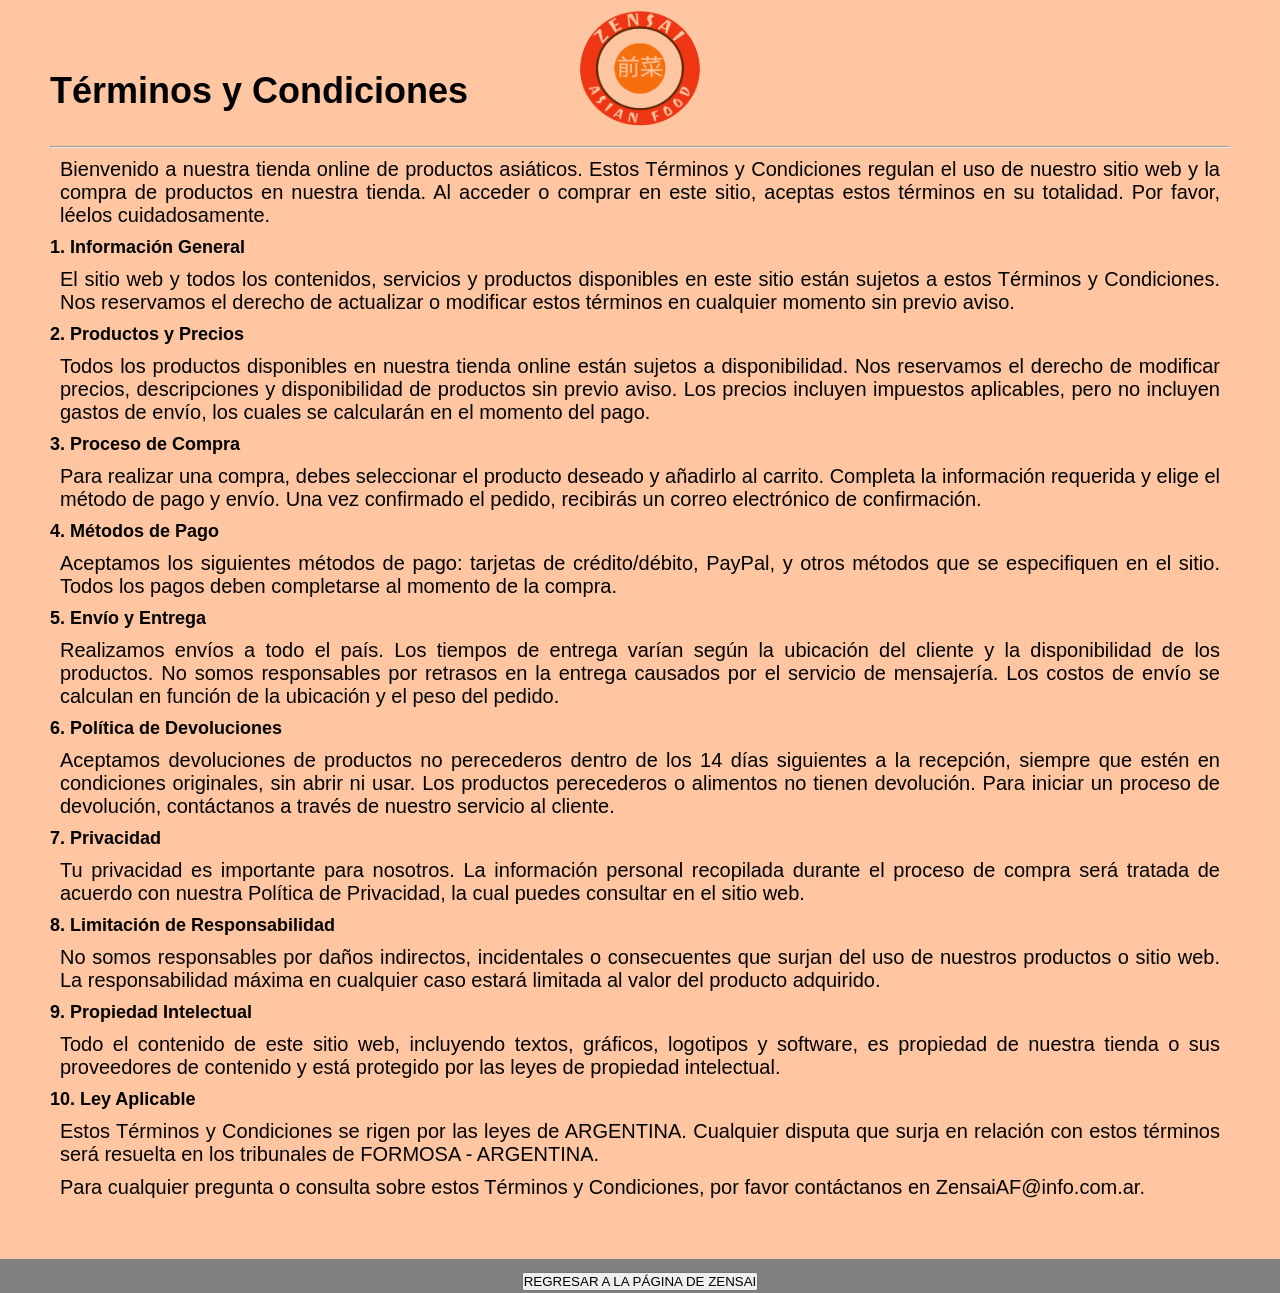
<file: ZensaiWeb/tyc.html>
<!DOCTYPE html>
<html lang="en">
    <head>
        <meta charset="UTF-8">
        <meta name="viewport" content="width=device-width, initial-scale=1.0">
        <title>TÉRMINOS Y CONDICIONES DE 'ZENSAI ASIAN FOOD'</title>
        <link rel="stylesheet" href="stylesheets.css">
    </head>
    <body class="tyc-fondo">
        
        <header class="tyc-header">
                    <div class="logo">
                        <a href="index.html"><img src="ZensaiLogoWeb@300x.png" alt="Zensai-Logo"></a>
                        
                    </div>
        </header>
        
        <main class="tyc-main">
            <div class="tyc-div">  
                <h2>Términos y Condiciones</h2><br>
                <hr class="tyc-hr">

                        <p>Bienvenido a nuestra tienda online de productos asiáticos. Estos Términos y Condiciones regulan el uso de nuestro sitio web y la compra de productos en nuestra tienda. Al acceder o comprar en este sitio, aceptas estos términos en su totalidad. Por favor, léelos cuidadosamente.</p>

                        <h3>1. Información General</h3>
                        <p>El sitio web y todos los contenidos, servicios y productos disponibles en este sitio están sujetos a estos Términos y Condiciones. Nos reservamos el derecho de actualizar o modificar estos términos en cualquier momento sin previo aviso.</p>

                        <h3>2. Productos y Precios</h3>
                        <p>Todos los productos disponibles en nuestra tienda online están sujetos a disponibilidad. Nos reservamos el derecho de modificar precios, descripciones y disponibilidad de productos sin previo aviso. Los precios incluyen impuestos aplicables, pero no incluyen gastos de envío, los cuales se calcularán en el momento del pago.</p>

                        <h3>3. Proceso de Compra</h3>
                        <p>Para realizar una compra, debes seleccionar el producto deseado y añadirlo al carrito. Completa la información requerida y elige el método de pago y envío. Una vez confirmado el pedido, recibirás un correo electrónico de confirmación.</p>

                        <h3>4. Métodos de Pago</h3>
                        <p>Aceptamos los siguientes métodos de pago: tarjetas de crédito/débito, PayPal, y otros métodos que se especifiquen en el sitio. Todos los pagos deben completarse al momento de la compra.</p>

                        <h3>5. Envío y Entrega</h3>
                        <p>Realizamos envíos a todo el país. Los tiempos de entrega varían según la ubicación del cliente y la disponibilidad de los productos. No somos responsables por retrasos en la entrega causados por el servicio de mensajería. Los costos de envío se calculan en función de la ubicación y el peso del pedido.</p>

                        <h3>6. Política de Devoluciones</h3>
                        <p>Aceptamos devoluciones de productos no perecederos dentro de los 14 días siguientes a la recepción, siempre que estén en condiciones originales, sin abrir ni usar. Los productos perecederos o alimentos no tienen devolución. Para iniciar un proceso de devolución, contáctanos a través de nuestro servicio al cliente.</p>

                        <h3>7. Privacidad</h3>
                        <p>Tu privacidad es importante para nosotros. La información personal recopilada durante el proceso de compra será tratada de acuerdo con nuestra Política de Privacidad, la cual puedes consultar en el sitio web.</p>

                        <h3>8. Limitación de Responsabilidad</h3>
                        <p>No somos responsables por daños indirectos, incidentales o consecuentes que surjan del uso de nuestros productos o sitio web. La responsabilidad máxima en cualquier caso estará limitada al valor del producto adquirido.</p>

                        <h3>9. Propiedad Intelectual</h3>
                        <p>Todo el contenido de este sitio web, incluyendo textos, gráficos, logotipos y software, es propiedad de nuestra tienda o sus proveedores de contenido y está protegido por las leyes de propiedad intelectual.</p>

                        <h3>10. Ley Aplicable</h3>
                        <p>Estos Términos y Condiciones se rigen por las leyes de ARGENTINA. Cualquier disputa que surja en relación con estos términos será resuelta en los tribunales de FORMOSA - ARGENTINA.</p>

                        <p>Para cualquier pregunta o consulta sobre estos Términos y Condiciones, por favor contáctanos en ZensaiAF@info.com.ar.</p>
            </div>
        </main>  
        <footer class="tyc-footer">
            <a href="index.html"><button class="tyc-buttom">REGRESAR A LA PÁGINA DE ZENSAI</button></a>
        </footer>
    </body>
</html>
</file>
<file: ZensaiWeb/stylesheets.css>
*{
    margin: 0;
    padding: 0;
    box-sizing: border-box; 
}

header{
    width: 100%;
    display: flex;
    background-color: rgba(255, 102, 0, 0.37);
}

/*===================================================================================*/
/* -------------------------------- TIPOGRAFÍA ------------------------------------- */
/*===================================================================================*/
.karla{
    font-family: "Karla", sans-serif;
    font-optical-sizing: auto;
    font-weight: 300;
    font-style: normal;
}

/*===================================================================================*/
/*------------------------------ ESTILOS DE HEADER --------------------------------- */
/*===================================================================================*/

body{
    display: flex;
    flex-direction: column;
    min-height: 100vh;
    font-family: "karla", sans-serif;
    font-size: 30px;
    font-style:normal;
    font-weight: lighter;
}


/*===================================================================================*/
/*---------------------------- FONDOS DE LAS SECCIONES ------------------------------*/
/*===================================================================================*/
.fondo-inicio{
    background-image: url(https://images.unsplash.com/photo-1630973432975-01a91e8f4311?q=80&w=1471&auto=format&fit=crop&ixlib=rb-4.0.3&ixid=M3wxMjA3fDB8MHxwaG90by1wYWdlfHx8fGVufDB8fHx8fA%3D%3D);
    background-size: cover;
}
.fondo-bebidas{
    background-image: url(https://images.unsplash.com/photo-1618450483934-db421d2e739c?q=80&w=1374&auto=format&fit=crop&ixlib=rb-4.0.3&ixid=M3wxMjA3fDB8MHxwaG90by1wYWdlfHx8fGVufDB8fHx8fA%3D%3D);
}
.fondo-instantaneas{
    background-image: url(https://images.unsplash.com/photo-1526318896980-cf78c088247c?q=80&w=1374&auto=format&fit=crop&ixlib=rb-4.0.3&ixid=M3wxMjA3fDB8MHxwaG90by1wYWdlfHx8fGVufDB8fHx8fA%3D%3D);
    background-size: cover;
}
.fondo-postres{
    background-image: url(https://images.unsplash.com/photo-1501747188-61c00b3d8ba0?q=80&w=1374&auto=format&fit=crop&ixlib=rb-4.0.3&ixid=M3wxMjA3fDB8MHxwaG90by1wYWdlfHx8fGVufDB8fHx8fA%3D%3D);
    background-repeat: no-repeat;
}
.fondo-especias{
    background-image: url(https://images.unsplash.com/photo-1643879397174-4f10ac503566?q=80&w=1374&auto=format&fit=crop&ixlib=rb-4.0.3&ixid=M3wxMjA3fDB8MHxwaG90by1wYWdlfHx8fGVufDB8fHx8fA%3D%3D);
}
.fondo-snacks{
    background-image: url(https://images.unsplash.com/photo-1586195831043-72f28861359d?q=80&w=1418&auto=format&fit=crop&ixlib=rb-4.0.3&ixid=M3wxMjA3fDB8MHxwaG90by1wYWdlfHx8fGVufDB8fHx8fA%3D%3D);
    background-size: cover;
}
.fondo-contacto{
    background-image: url(https://images.unsplash.com/photo-1585946494583-6afdd20ec23e?q=80&w=1336&auto=format&fit=crop&ixlib=rb-4.0.3&ixid=M3wxMjA3fDB8MHxwaG90by1wYWdlfHx8fGVufDB8fHx8fA%3D%3D);
    background-size: cover;
}
.fondo-nosotros{
    background-image: url(https://images.unsplash.com/photo-1621871908119-295c8ce5cee4?q=80&w=1374&auto=format&fit=crop&ixlib=rb-4.0.3&ixid=M3wxMjA3fDB8MHxwaG90by1wYWdlfHx8fGVufDB8fHx8fA%3D%3D);
}
.fondo-carrito{
    background-image: url(https://images.unsplash.com/photo-1681667144167-65255b2b9485?q=80&w=1470&auto=format&fit=crop&ixlib=rb-4.0.3&ixid=M3wxMjA3fDB8MHxwaG90by1wYWdlfHx8fGVufDB8fHx8fA%3D%3D);
    background-size: cover;
}



/*===================================================================================*/
/* --------------------------- ESTILOS CONTENEDOR DEL NAV ---------------------------*/
/*===================================================================================*/
.navbar {
    background-color: rgba(0, 0, 0, 0.5);
    color: rgb(255, 255, 255);
    margin: 35px;
    width: 100%;
    padding: 20px;
    display: block;
}

.nav-container { /* Contiene los links del Nav */
    display: flex;
    justify-content: space-between;
    align-items: center;
    position: relative;
}

/*===================================================================================*/
/* ------------------------ ESTILOS PARTE 1 y 2 DEL NAV -----------------------------*/
/*===================================================================================*/
.nav-part {
    display: flex;
    gap: 20px;
    align-items: center;
}

.nav-link {
    color: #fff;
    text-decoration: none;
    transition: background-color 0.3s ease;
}

.nav-link:hover {
    background-color: rgba(255, 0, 0, 0.5);
    border-radius: 5px;
}


/*===================================================================================*/
/* ------------------------ LOGO CIRCULAR CENTRADO --------------------------------- */
/*===================================================================================*/
.logo { /* caja circular que contiene al logo */
    position: absolute;
    left: 50%;
    transform: translateX(-50%) translateY(8%);
    
}

.logo img { /* Estilos de la imagen del logo */
    width: 120px;
    height: 120px;
    border-radius: 50%; /* Radio que forma el círculo */
}

.carrito-ico{
    width: 40px;
    height: 40px;
}


/*===================================================================================*/
/*------------------------------ MENÚ HAMBURGUESA -----------------------------------*/
/*===================================================================================*/
.menu-toggle {
    display: none;
    font-size: 30px;
    cursor: pointer;
}

.container{
    margin-top: 200px;
    margin-left: 80px;
    width: auto;
    height: auto;
    position: relative;
    align-content: center;
}


/*===================================================================================*/
/* -------------------------------- ESTILOS DEL MAIN ------------------------------- */
/*===================================================================================*/

main{
    width: 100%;
    min-height: 100vh;
    position: relative;
    padding: 50px;
    background-color: rgba(255, 102, 0, 0.37);
    display: flex;
    justify-content: space-between;
    align-items: flex-start;
    flex-direction: row;
}

h1{
    color: white;
    text-shadow: rgba(0, 0, 0);
    text-align: center;
}

.inicio-h2{
    font-size: 20px;
    font-weight: lighter;
    color: white;
    text-shadow: rgb(136, 1, 1);
    text-align:center;
}

h2{
    text-align: start;
    font-size: 25px;
    color: white;
    width: 100%;
    margin-top: 20px;
    height: auto;
    width: auto;
    text-shadow: 2px 3px 4px #000000bd;
}

h3{
    text-align: center;
    font-size: 35px;
    color: rgb(255, 255, 255);
    text-shadow: 2px 3px 4px #000000bd;
}

p{
    color: white;
    font-size: 20px;
    font-weight: lighter;
    width: auto;
    margin-left: 85px;
    margin-top: -30px;
    text-shadow: 2px 1px 1px #000;
}

.a-main{
    text-decoration: none;
}

.a-main:hover{
    font-weight: bold;
}

.PageContainer{
    min-height: 100dvh;
    display: grid;
    grid-template-rows: auto 1fr auto;

}


/*=====================================================================================*/
/*----------------------------- ESTILOS DE NOSOTROS Y CONTACTO ------------------------*/
/*=====================================================================================*/
.contacto-links, 
.Acerca-De{
    width: 50%;
    display: flex;
    flex-direction: column;
    align-content: flex-start;
}

.punto-de-encuentro, 
.ventas, 
.siguenos, 
.suscribete{
    display: flex;
    align-content: flex-start;
    margin-top: 20px;
}

.icono-nosotros{
    width: 50px;
    height: 50px;
    margin: 20px;
}

.Gmap{
    margin-left: 50px;
    margin-top: 50px;
    width: auto;
    height: auto;
}

.nosotros-mision-vision{
    text-align: justify;
}

.img-nosotros{
    width: 500px;
    height: 470px;
    margin: 50px;
    border-radius: 8px;
}


/*=====================================================================================*/
/*--------------------- ESTILOS DEL SCRIPT DEL TEXTO CIRCULAR -------------------------*/
/*=====================================================================================*/

.text{
	height: 200px;
	font-size: 20px;
	color: rgb(255, 255, 255);
    position: relative;
    display: inline-block;
    transform-origin: 0 50%;
    transform: rotate(0deg);
    animation: animate 10s linear infinite;
    transform-origin: 50% 50%; /*--- Ajusta el eje ---*/
}

@keyframes animate {
    from { transform: rotate(0deg); }
    to { transform: rotate(360deg); }
}

span {
    position: absolute;
	transform-origin: 0 100px;
}

.container{
    margin-top: 100px;
    margin-left: 25px;
    width: auto;
    height: auto;
    position: relative;
    align-content: center;
}

.element{
    float: inline-start;
    width: 150px;
    height: 150px;
    align-content: center;
    font-size: 4em;
    background-color: rgba(255, 0, 0, 65%);
    opacity: 0.80;
    margin: 35px;
    border-radius: 50%;
    
}

.element:hover{
    border: solid 3px rgba(255, 0, 0, 50%);
    margin: 15px;
    opacity: 0.90;
    background-color: rgba(255, 0, 0, 50%);
}

.bebidas, .comida-instantanea, 
.postres, .especias, .snacks{
    float: inline-start;
    width: 150px;
    height: 150px;
    align-content: center;
    font-size: 4em;
    border-radius: 50%;
}

.h3-inicio{
    font-size: 25px;
    color: ghostwhite;
}

.pos-bebidas{
    position: absolute;
    left: 110px;
    top: 10px;
}

.pos-instantaneas{
    position: absolute;
    left: 330px;
    top: 10px;
}

.pos-postres{
    position: absolute;
    left: 550px;
    top: 10px;
}

.pos-especias{
    position: absolute;
    left: 770px;
    top: 6px;
}

.pos-snacks{
    position: absolute;
    left: 990px;
    top: 6px;
}


/*===================================================================================*/
/* ---------------------------- ESTILOS DEL REGISTRO Y LOGIN ----------------------- */
/*===================================================================================*/
.fondo-body-reg,
.fondo-body-log{
    background-image: url(https://images.unsplash.com/photo-1488900128323-21503983a07e?q=80&w=1374&auto=format&fit=crop&ixlib=rb-4.0.3&ixid=M3wxMjA3fDB8MHxwaG90by1wYWdlfHx8fGVufDB8fHx8fA%3D%3D);
    display: flex;
    flex-direction: column;
    min-height: 100vh;
    background-size: cover;
    font-family: "karla", sans-serif;
    font-size: 30px;
    font-style:normal;
    font-weight: lighter;
}

.container-register{
    display: flex;
    justify-content: center;
    align-items: center;
}

.container-reg, .container-log{
        margin-top: 50px;
        margin-bottom: 150px;
        position: relative;
        align-content: center;
        display: flex;
}

.register-main, .login-main{
        width: 100%;
        min-height: 100vh;
        position: relative;
        padding: 20px;
        background-color: rgba(255, 102, 0, 0.37);
        display: flex;
        justify-content: center;
}

.form-register, .form-login {
    background-image: url(https://images.unsplash.com/photo-1635355347994-b79177b77e5c?q=80&w=1374&auto=format&fit=crop&ixlib=rb-4.0.3&ixid=M3wxMjA3fDB8MHxwaG90by1wYWdlfHx8fGVufDB8fHx8fA%3D%3D);
    background-size: cover;
    padding: 20px;
    border-radius: 10px;
    box-shadow: 0 1px 10px rgba(255, 1, 120, 0.692);
}

.form-register h2, .form-login h2 {
    margin-bottom: 20px;
    font-size: 24px;
    text-align: center;
}
.register-label, .login-label{
    color: white;
    text-shadow: 1px 1px 1px rgb(141, 0, 122);
    font-weight: bold;
}

.form-register label, .form-login label {
    display: block;
    font-size: 14px;
    margin-bottom: 5px;
}

.form-register input[type="text"],
.form-register input[type="email"],
.form-register input[type="password"],
.form-login input[type="email"],
.form-login input[type="password"] {
    width: 100%;
    padding: 10px;
    margin-bottom: 15px;
    border: 1px solid #ccc;
    border-radius: 5px;
    font-size: 16px;
}

.form-register input[type="checkbox"],
.form-login input[type="checkbox"] {
    margin-right: 10px;
}

.form-register .submit-btn,
.form-login .submit-btn {
    width: 100%;
    padding: 10px;
    background-color: hsla(113, 100%, 50%, 0.5);
    border: none;
    border-radius: 5px;
    color: white;
    font-size: 16px;
    cursor: pointer;
}

.form-register .submit-btn:hover {
    background-color: #ff00ea8a;
}

.form-login .submit-btn:hover{
    background-color: #ff00ea8a;
}

.a-form, .a-login {
    color: #00ffff;
    text-decoration: none;
    font-size: 16px;
    font-weight: bold;
}

.a-form:hover {
    text-decoration: underline;
}

.a-login:hover{
    text-decoration: underline;
}

.p-form {
    text-align: center;
    font-size: medium;
    color: rgb(255, 254, 251);
    text-shadow: 2px 3px 10px rgb(255, 0, 221);
    margin-top: 20px;
    margin-left: 0;
}


/*===================================================================================*/
/*----------------------------- ESTILOS PÁGINA DE PRODUCTOS -------------------------*/
/*===================================================================================*/

.main-inicio, .main-bebidas,
.main-instantaneas, .main-especias,
.main-snacks, .main-carrito,
.main-postres
{
	display: flex;
	flex-direction: column;
    align-items: center;
}

.bebidas-title, .instantaneas-title,
.especias-title, .postres-title,
.snacks-title {
    font-size: xx-large;
    text-align: center;
    margin: auto;
}

.sub-title {
    font-size: 25px;
    text-align: center;
    margin: 20px;
    align-items: center;
}

.h3-bebidas, .h3-instantaneas,
.h3-especias, .h3-postres,
.h3-snacks, .h3-carrito {
    margin-top: 50px;
    font-size: medium;
}

.prod-container {
    display: flex;
    flex-direction: column;
    position: relative;
    left: 24%;
    top: 50px;
}

.inicio-hr, .bebida-hr, .instantaneas-hr,
.especias-hr, .postres-hr,
.snacks-hr {
    display: flex;
    margin-top: 10px;
    width: inherit;
    color: #ffffff;
}

.categoria{
    display: flex;
    align-content: flex-start;
    margin: 20px;
}

.bebidas-alcoholicas, .bebidas-sin-alcohol,
.picante-instantanea, .nopicante-instantanea,
.snacks-dulces, .snacks-salados{
    display: flex;
    flex-direction: row;
    width: max-content;
    margin: 25px;
}


/*===================================================================================*/
/* ---------------------------- ESTILOS DEL CARRUSEL --------------------------------*/
/*===================================================================================*/
.slider-container {
    position: relative;
    width: 50%;
    overflow: hidden;
}

.slide {
    display: flex;
    transition: transform 0.5s ease;
}

.prev-alcohol, .prev-sinalcohol, .next-alcohol, .next-sinalcohol,
.prev-picante, .prev-sinpicante, .next-picante, .next-sinpicante,
.prev-snackdulce, .prev-snacksalado, .next-snackdulce, .next-snacksalado,
.prev-aderezos, .prev-condimentos, .next-aderezos, .next-condimentos {
    position: absolute;
    top: 50%;
    transform: translateY(-50%);
    background-color: rgba(0, 0, 0, 0.5);
    color: white;
    padding: 10px;
    cursor: pointer;
}

.prev-alcohol, .prev-sinalcohol,
.prev-picante, .prev-sinpicante,
.prev-snackdulce, .prev-snacksalado,
.prev-aderezos, .prev-condimentos {
    left: 0;
}

.next-alcohol, .next-sinalcohol,
.next-picante, .next-sinpicante,
.next-snackdulce, .next-snacksalado,
.next-aderezos, .next-condimentos {
    right: 0;
}

.card-img { /*---------------- img de las tarjetas del carrusel ---*/
    width: 100%;
    height: auto;
    max-width: 200px;
    object-fit: cover;
    border-radius: 8px;
}


/*===================================================================================*/
/*----------------------------- ESTILOS DE TARJETAS ---------------------------------*/
/*===================================================================================*/

.card {
    display: flex;
    flex-wrap: wrap;
    margin: 20px 0 20px;
    border: 1px solid #ddd;
    border-radius: 8px;
    overflow: hidden;
    background-color: #ffffffab;
    width: 100%;
    min-width: 100%; /* Ocupa el ancho total del slider */
    padding: 10px;
    box-sizing: border-box;
}

.img-instantaneas, .img-snacks,
.img-especias, .img-condimentos,
.img-postres{
    width: 100%;
    height: 600px;
    max-width: 300px;
    object-fit: cover;
    border-radius: 8px;
}

/*--- Contenedor de la Tarjeta ---*/
.product-info {
    flex: 1;
    padding: 10px;
}

/*--- Estilos del título, precio y texto ---*/
.product-title {
    font-size: 20px;
    margin: 0;
    color: #000000;
    text-decoration: none;
}

.product-description {
    font-size: 16px;
    margin: 20px;
    color: #000;
    text-shadow: none;
    text-align: justify;
    font-weight: 600;
}

ul{
    margin: 35px;
}

ul li{
    list-style:square;
    text-align: start;
    font-size:medium ;
}

.product-price {
    font-size: 30px;
    font-weight: bold;
    color: #000000;
    margin: 8px 0;
    text-shadow: none;
    text-align: center;
}

/*--- Sección de iconos ---*/
.product-actions {
    display: flex;
    align-items: center;
    justify-content: center;
    gap: 12px;
    margin: 12px;
}

.product-actions img {
    width: 25px;
    height: 25px;
    cursor: pointer;
}

.like-icon {
    width: auto;
    cursor: pointer;
    transition: transform 0.3s ease;
}

.like-icon.liked {
    content: url("https://img.icons8.com/?size=100&id=7697&format=png&color=FF0000"); /* Cambia la imagen cuando esté en estado "liked" */
    transform: scale(1.2); /* Aumenta el tamaño para un efecto de "pop" */
}

.avaliable-icon{
    pointer-events: none;
}

.add-to-cart {
    background-color: transparent;
    border: none; 
    color: #333;
    cursor: pointer; 
}

.add-to-cart:hover {
    color: #11ff009a; 
}

/*--- Texto de nota extra ---*/
.extra-note {
    font-size: 13px;
    color: #000;
    margin: 10px;
    text-shadow: none;
    text-align: justify;
}


/*===================================================================================*/
/* ---------------------------- ESTILOS DE TABLA DE SECCIÓN POSTRES -----------------*/
/*===================================================================================*/

.tabla-postres{
    width: 100%;
    border-collapse: collapse;
    border-radius: 20px;
    background-color: rgba(255, 255, 255, 0.498);
}

.tabla-postres-tr{
    display: flex;
    flex-direction: column;
    max-width: max-content;
}

.tabla-postres-td{
    padding: 5px 25px 5px;
}


/*===================================================================================*/
/* ---------------------------- ESTILOS DE TABLA DEL CARRITO ------------------------*/
/*===================================================================================*/

.tabla-carrito {
    width: 100%;
    border-collapse: collapse;
    margin: 20px;
}

.tabla-producto, .tabla-precio,
.tabla-cantidad, .tabla-total{
    font-size: 30px;
    font-weight: bold;
}

.tabla-carrito th,
.tabla-carrito td {
    padding: 10px;
    border: none;
    text-align: center;
    font-size: 16px;
    font-weight: normal;
    background-color: #ffffff7b;
}

.tabla-carrito th {
    background-color: #f4f4f4;
}

#cart-total, #total-gral{
    font-weight: bolder;
    font-size: 25px;
    color: #333;
}

.icono-pin, .icono-wa,
.icono-ig, .icono-ar{
    width: 50px;
    height: 50px;
    margin: 20px;
}

.botones-carrito, #mensaje-vacío{
    display: flex;
    align-items: center;
    align-content: center;
    flex-direction: column;
}

.volver-al-inicio, .clear-cart-btn {
    text-decoration: none;
    border: none;
    padding: 10px 12px;
    border-radius: 5px;
    cursor: pointer;
    font-weight: bold;
}


/*===================================================================================*/
/* ------------------------------ ESTILOS DEL FOOTER ------------------------------- */
/*===================================================================================*/
footer{
    background-color: rgba(0, 0, 0, 0.5);
    color: rgb(255, 255, 255);
    width: 100%;
    text-align: center;
    position: relative;
}

.rrss-icons{
    display: flex;
    justify-content: center;
    align-items: center;
}

.rrss-icons a{
    padding: 25px;
    text-decoration: none;
}

.wpp, .ig, .mail{
    width: 65px;
    height: auto;
}

.wpp:hover{
    transform: scale(1.2) rotate(10deg);
}

.ig:hover{
    transform: scale(1.2) rotate(10deg);
}

.mail:hover{
    transform: scale(1.2) rotate(10deg);
}

/*--- MÉTODOS DE PAGO ---*/

.payment-methods {
    display: flex;
    gap: 20px;
    justify-content: center;
    align-items: center;
    padding: 20px;
    border-radius: 8px;
    margin-left: -51px;
}

.payment-item {
    display: flex;
    flex-direction: column;
    align-items: center;
    font-size: 16px;
    color: #fffafa;
    margin-left: 35px;
}

.payment-item i {
    font-size: 32px; /* Tamaño del ícono */
    margin-bottom: 8px;
}

.payment-item span {
    font-weight: bold;
    margin: 30px;
    height: auto;
}


/*--- FIRMA DEL PROYECTO ---*/

.LEGALESyFIRMA{
    display: flex; 
    justify-content: space-between;
    align-items: flex-end;
}

.TyC{
    width: auto;
    text-align: left;
    font-size: 27px;
    opacity: 50%;
    padding: 20px;
    justify-content: center;
    margin-right: 20px;
    display: flex;
    flex-direction: column;
}

.tyc-img{
    width: 35px;
    height: auto;
    opacity: 60%;
}

.tyc-link{
    width: auto;
    text-decoration: none;
    font-size: 20px;
    color: white;
    margin-left: 40px ;
    margin-top: -28px;
}

.impulsor{
    font-size: 35px;
    padding-top: 50px;
    opacity: 50%;
    display: inline-block;
}

.impulsor:hover{
    opacity: 100%;
    cursor: pointer;
}

.LULUPRINT{
    width: auto;
    text-align: center;
    font-size: 27px;
    opacity: 50%;
    justify-content:center;
    padding: 20px;
    text-shadow: 2px 1px 1px #000;
}

.firma{
    color: white;
    font-size: 22px;
    font-weight: lighter;
    width: auto;
    text-shadow: 2px 1px 1px #000;
}

.WebDesign{
    width: auto;
    font-size: 16px;   
    margin-left: 100px;
    margin-top: -5px;
}


/*===================================================================================*/
/* ----------------------------------- ESTILOS TYC --------------------------------- */
/*===================================================================================*/

.tyc-fondo{
    background-color: white;
}
.tyc-header{
    background-color: white;
    
}

.tyc-main{
    flex-direction: column;
    align-items: center;
}

.tyc-div{
    height: min-content;
}

.tyc-div p{
color: black;
text-shadow: none;
margin: 10px;
text-align: justify;
}

.tyc-div h2{
    color: black;
    text-shadow: none;
    font-size: larger;
    display: block;
    
} 

.tyc-div h3{
    color: black;
    text-shadow: none;
    font-size: large;
    text-align: left;
}

.tyc-footer{
    background-color: grey;
    color: black;
}

.tyc-button{
    padding: 5px;
    margin: 20px;

}


/*~~~~~~~~~~~~~~~~~~~~~~~~~~~~~~~~~~~~~~~~~~~~~~~~~~~~~~~~~~~~~~~~~~~~~~~~~~*/
/* --------------- MEDIA QUERY PARA DISPOSITIVOS MÓVILES ------------------ */
/*~~~~~~~~~~~~~~~~~~~~~~~~~~~~~~~~~~~~~~~~~~~~~~~~~~~~~~~~~~~~~~~~~~~~~~~~~~*/
@media (max-width: 768px) {

    
    .nav-part {
        flex-direction: column;
        display: none;
        width: 100%;
        text-align: center;
        gap: 10px;
    }

    .nav-container {
        flex-direction: column;
    }

    .menu-toggle {
        display: block; /* Mostrar el menú hamburguesa en dispoditivos móviles */
    }

    .nav-part.active {
        display: flex; /* Mostrar el menú al hacer clic */
    }

    .nav-link {
        padding: 15px;
        border-bottom: 1px solid rgb(87, 87, 87);
        font-size: medium;
    }

    .carrito-ico{
        width: 25px;
        height: 25px;
    }

    .logo {
        position: relative;
        transform: none;
        left: 0px;
        padding: 15px;
        display: block;
    }

    .container{
        margin-left: 50px;
    }

    .element{
        margin: 45px;

    }

    .pos-bebidas{
        position: absolute;
        left: 120px;
        top: 16px;
    }
    
    .pos-instantaneas{
        position: absolute;
        left: 120px;
        top: 255px;
    }
    
    .pos-postres{
        position: absolute;
        left: 120px;
        top: 495px;
    }
    
    .pos-especias{
        position: absolute;
        left: 120px;
        top: 735px;
    }
    
    .pos-snacks{
        position: absolute;
        left: 120px;
        top: 975px;
    }

    .text {
        flex-direction: column;
        position: relative;
        display: flex;
    }

    /*------------------------ RESPONSIVIDAD FOOTER GENERAL -----------------------*/
    .wpp, .ig, .mail{
        width: 30px;
    }

    .TyC{
        width: 100%;
        height: auto;
        text-align: left;
        font-size: 16px;
        opacity: 50%;
        padding: 20px;
        align-content: center;
        flex-direction: column;
        display: flex;
        margin-left: 25px;
    }
    
    .tyc-link{
        text-decoration: none;
        font-size: 20px;
        color: white;
    }

    .tyc-img{
        width: 35px;
        height: auto;
        opacity: 60%;
    }
    
    .LULUPRINT{
        width: 100%;
        text-align: end;
        font-size: 20px;
        opacity: 50%;
        margin-right: 25px;
    }
    
    .WebDesign{
        text-align: end;
        position: relative;
        right: 3px;
        top: -2px;
    }


    /*------------------------ RESPONSIVIDAD DE CONTACTOS -----------------------*/
    .contacto-links{
        width: auto;
    }
    
    h3{
        font-size: 20px;
    }
    
    .punto-de-encuentro, .ventas, .siguenos, .suscribete{
        margin-top: 16px;
    }
    
    img{
        width: 25px;
        height: 25px;
        margin: 15px;
    }
    
    h2{
        font-size: 16px;
    }

    p{
        margin-left: 55px;
        margin-top: -10px;
    }

    .Gmap{
        flex: none; 
        width: 100%; 
        padding: 10px;
        width: 100%; 
        height: auto;
    }

    /*------------------------ TARJETAS RESPONSIVAS -----------------------*/
    .card {
        flex-direction: column;
        align-items: center;
    }

    .card-img {
        width: max-content;
        height: min-content;
        object-fit: cover;
    }
    
    .product-info {
        padding: 16px;
        text-align: center;
        color: black;
        font-weight: 600;
    }

    .product-title {
        font-size: 20px;
        margin: 10px;
    }

    .product-description{
        padding: 20px;
    }

    .product-price {
        font-size: 1em;
    }

    .product-actions img {
        width: 24px;
        height: 24px;
    }  
    
}
</file>
